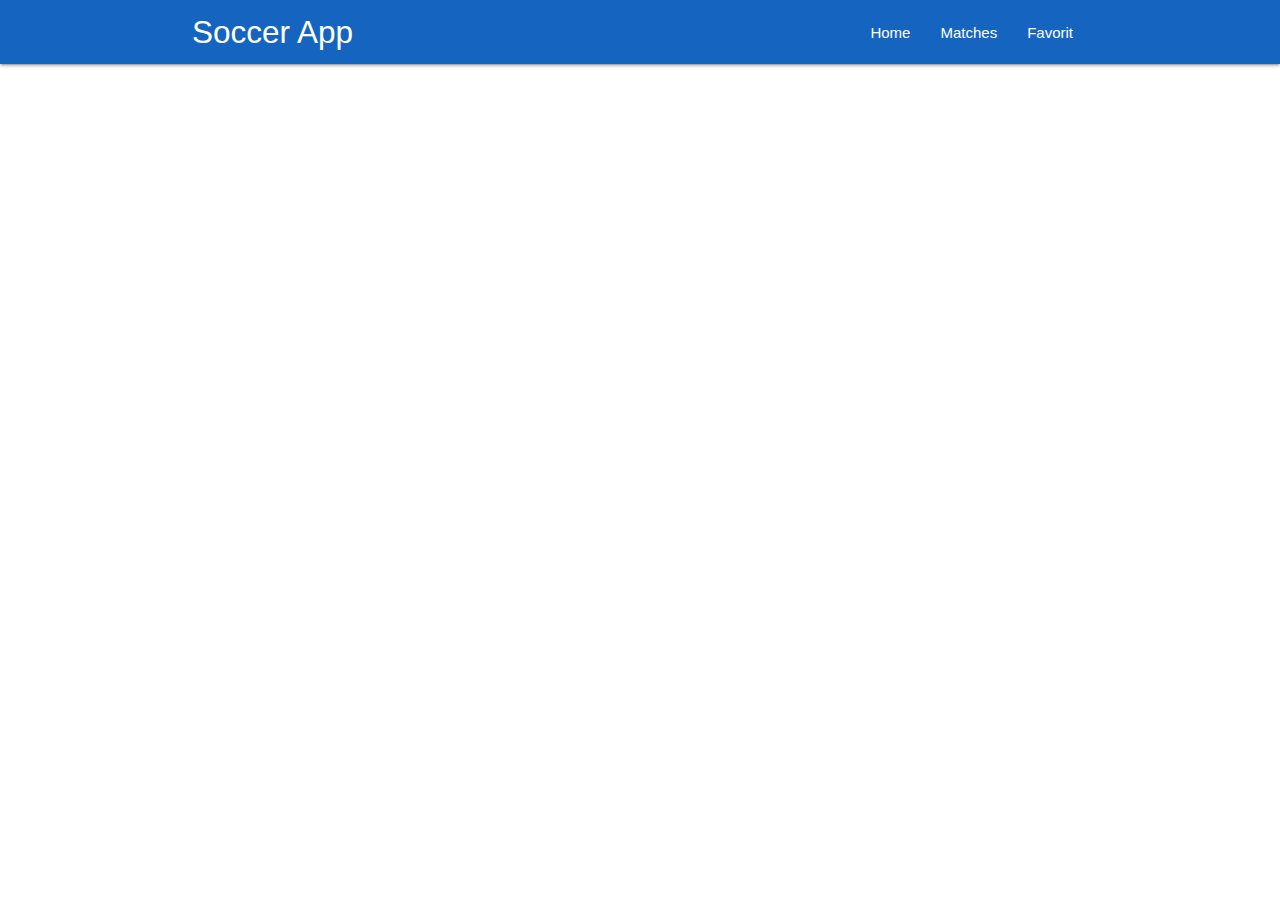
<file: index.html>
<!DOCTYPE html>
<html lang="en">

<head>
  <meta charset="UTF-8" />
  <meta name="viewport" content="width=device-width, initial-scale=1.0" />
  <meta name="theme-color" content="#4372f3">
  <meta http-equiv="X-UA-Compatible" content="ie=edge" />
  <link rel="stylesheet" href="css/materialize.min.css" />
  <link rel="stylesheet" href="css/style.css" />
  <link rel="manifest" href="manifest.json" />
  <link rel="apple-touch-icon" href="./customicon.png">
  <title>SoccerApp</title>
</head>

<body>
  <!-- Navigasi -->

  <nav class="blue darken-3 " role="navigation">
    <div class="nav-wrapper container">
      <a href="/" class="brand-logo" id="logo-container">Soccer App</a>
      <a href="#" class="sidenav-trigger" data-target="nav-mobile">☰</a>

      <ul class="topnav right hide-on-med-and-down"></ul>
      <ul class="sidenav" id="nav-mobile"></ul>
    </div>
  </nav>

  <!-- Akhir Navigasi -->

  <div class="container" id="body-content">

  </div>

  <script src="js/nav.js"></script>
  <script src="js/materialize.min.js"></script>
  <script src="js/api.js"></script>
  <script src="js/idb.js"></script>
  <script src="js/db.js"></script>


  <script>
    //Service Worker
    async function registerServiceWorker() {
      try {
        const register = await navigator.serviceWorker.register("/service-worker.js");
        console.log("Register service worker berhasil");
        return await register;
      } catch(err) {
        console.error("Register service worker gagal",err);
      }
    }

    //urlBase64ToUint8Array
    function urlBase64ToUint8Array(base64String) {
      const padding = "=".repeat((4 - (base64String.length % 4)) % 4);
      const base64 = (base64String + padding)
        .replace(/-/g,"+")
        .replace(/_/g,"/");
      const rawData = window.atob(base64);
      const outputArray = new Uint8Array(rawData.length);
      for(let i = 0;i < rawData.length;i++) {
        outputArray[i] = rawData.charCodeAt(i);
      }
      return outputArray;
    }

    //Request Notification API
    async function requestNotification() {
      try {
        const res = await Notification.requestPermission();
        if(res === "GAGAL") {
          console.log("Fitur Notifikasi tidak diijinkan");
          return;
        } else if(res === "default") {
          console.log("Pengguna menutup kotak dialog request");
          return;
        } else {
          if("PushManager" in window) {
            try {
              const reg = await navigator.serviceWorker.getRegistration();
              const pushSub = await reg.pushManager.subscribe({
                userVisibleOnly: true,
                applicationServerKey: urlBase64ToUint8Array(
                  "BCHbRZcik9Y6IeBI7I3kToppatQq0zLKtHbnCKSdq96MTD0P5LfGKN623sxCNIjfGbhLAbKMo95ySuVLroyiuaI")
              });
              const subscribe = await pushSub;
              console.log(
                "Berhasil Melukukan subscribe dengan endpoint",
                subscribe.endpoint
              );
              console.log(
                "Berhasil Melakukan subscribe dengan p256dh key :",
                btoa(
                  String.fromCharCode.apply(
                    null,
                    new Uint8Array(subscribe.getKey("p256dh"))
                  )
                )
              );
              console.log(
                "Berhasil Melakukan subscribe dengan auth key :",
                btoa(
                  String.fromCharCode.apply(
                    null,
                    new Uint8Array(subscribe.getKey("auth"))
                  )
                )
              );
            } catch(e) {
              console.error("Tidak dapat melakukan subscribe",e.message);
            }
          }
        }
      } catch(rr) {
        throw new Error(err);
      }
    }

    if(!("serviceWorker" in navigator)) {
      console.log("Service Worker Tidak didukung browser");
    } else {
      registerServiceWorker();
    }
    if("Notification" in window) {
      requestNotification();
    } else {
      console.log("Browser tidak mendukung notifikasi");
    }
    document.addEventListener("DOMContentLoaded",function() {
      let page = window.location.hash.substr(1);
    });


  </script>
</body>

</html>
</file>
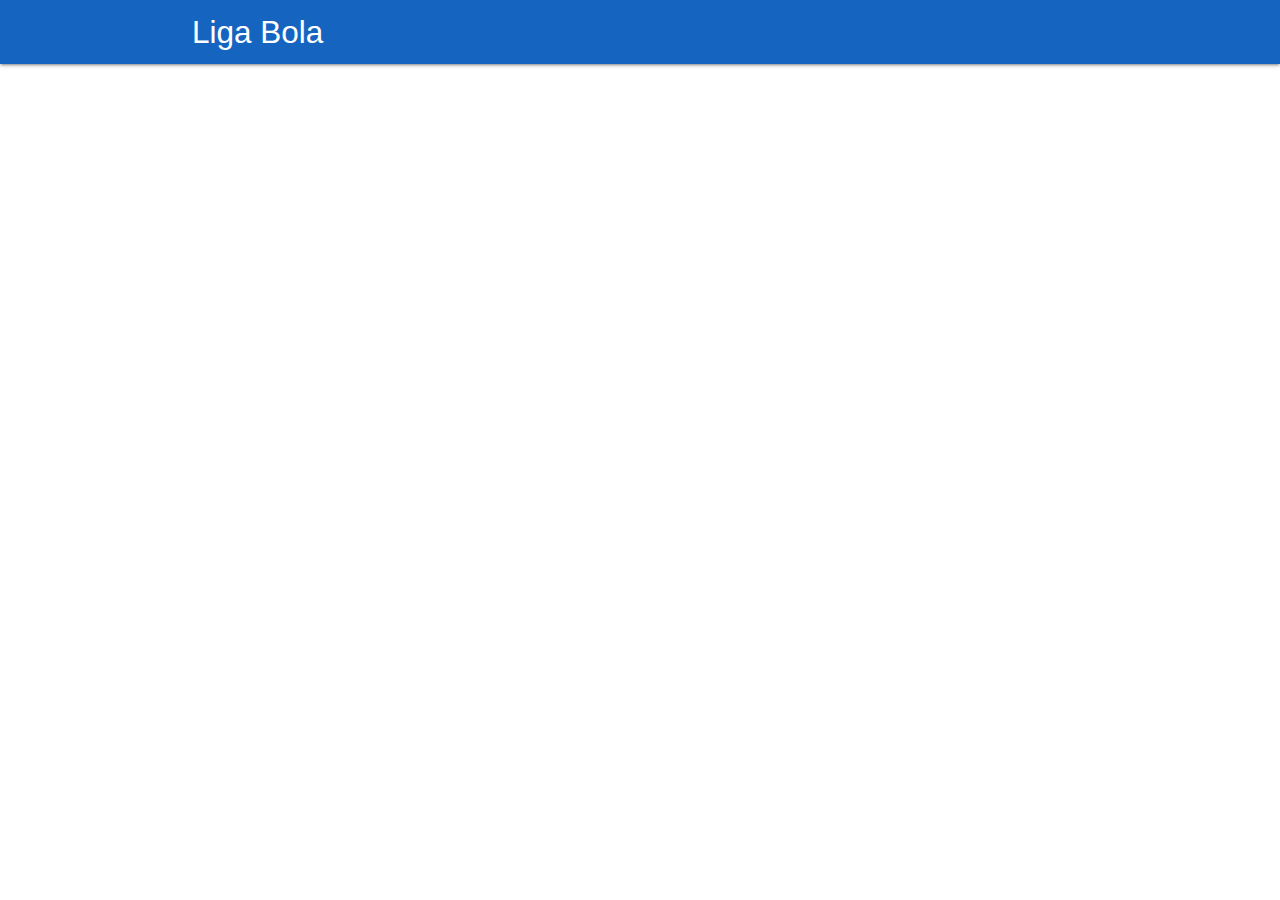
<file: listteam.html>
<!DOCTYPE html>
<html lang="en">
  <head>
    <meta charset="UTF-8" />
    <meta name="viewport" content="width=device-width, initial-scale=1.0" />
    <meta http-equiv="X-UA-Compatible" content="ie=edge" />
    <link rel="stylesheet" href="css/materialize.min.css" />
    <link rel="stylesheet" href="css/style.css" />
    <link rel="manifest" href="manifest.json" />
    <link
      href="https://fonts.googleapis.com/icon?family=Material+Icons"
      rel="stylesheet"
    />
    <title>SoccerApp</title>
  </head>
  <body>
    <!--Navigasi -->
    <nav class="blue darken-3" role="navigation">
      <div class="nav-wrapper container">
        <a href="#" class="brand-logo" id="logo-container">Liga Bola</a>
        <a
          href="./index.html/#home"
          class="sidenav-trigger"
          data-target="nav-mobile"
        >
          <i class="material-icons">arrow_back</i>
        </a>
        <ul class="topnav right hide-on-med-and-down"></ul>
        <ul class="sidenav" id="nav-mobile"></ul>
      </div>
    </nav>
    <!-- Akhir Navigasi -->

    <div class="container" id="body-content"></div>

    <script
      type="text/javascript"
      src="https://unpkg.com/snarkdown@1.0.2/dist/snarkdown.umd.js"
    ></script>
    <script src="js/materialize.min.js"></script>
    <script src="js/api.js"></script>
    <script src="js/idb.js"></script>
    <script src="js/db.js"></script>

    <script>
      // Register Service Worker
      async function registerServiceWorker() {
        try {
          const register = await navigator.serviceWorker.register(
            "/service-worker.js"
          );
          console.log("Register service worker berhasil");
          return await register;
        } catch (err) {
          console.error("Register service worker gagal", err);
        }
      }
      if (!("serviceWorker" in navigator)) {
        console.log("Service Worker Tidak didukung browser");
      } else {
        registerServiceWorker();
      }

      document.addEventListener("DOMContentLoaded", function() {
        let page = window.location.hash.substr(1);
      });
      document.addEventListener("DOMContentLoaded", async function() {
        console.log(window.location);
        await getTeamById();
        let btnFav = document.querySelector("#MyFav");
        let urlParams = new URLSearchParams(window.location.search);
        let id = Number(urlParams.get("id"));
        checkData("favoteam", id);
        btnFav.addEventListener("click", async function() {
          const res = await dataTeamIDB();
          const data = await res;
          createDataFav("team", data);
          btnFav.classList.add("#575757");
          isFav = true;
        });
      });
    </script>
  </body>
</html>
</file>
<file: css/style.css>
img {
  max-width: 100%;
  vertical-align: middle;
}
.main{
  max-width: 100%;
  margin: 0 auto;
}

.cards {
  display: flex;
  flex-wrap: wrap;
  list-style: none;
  margin: 0;
  padding: 0;
}

.cards_item {
  display: flex;
  flex-direction: column;
  padding: 0.7rem;
  margin: auto;
  min-width: 270px;
}

@media (min-width: 40rem) {
  .cards_item {
    width: 50%;
  }
}

@media (min-width: 56rem) {
  .cards_item {
    width: 33.3333%;
  }
}


.card_content {
  padding: 1rem;
}

.card_title {
  color: #fff;
  background: #4372f3;
  font-size: 1.1rem;
  font-weight:bold;
  text-align: center;
  padding:20px;
}

.card_text {
  color: gray;
  font-size: 0.8rem;
  line-height: 1.5;
  margin-bottom: 1.25rem;    
  font-weight: 400;
}
.card_image{
  width: 100%;
  margin: 0px;
}
#line{
  padding:15px;
  border-bottom:2px solid #ccc ;
}
.label{
  font:#ccc;
 font-weight:bold;
 display: inline-block;
}
.value{
 font:#ccc;
 position:relative;
 display: inline-block;
}
.head_detail{
  width:100%;
  padding:15px;
  text-align: center;
  background:#4372f3;
  color: #fff;
}
#title {
  display: block;
  position: relative;
  width: 100%;
  font-size: 1.5em;
  text-align: center;
  margin-bottom: 1.5em;
}

#title::before, #title::after {
  content: '';
  display: block;
  width: 45%;
  border-bottom: 2px solid #99C24D;
  margin: 0 auto;
  margin-top: 0.2em;
}

#title::before {
  margin-bottom: 0.2em;
  width: 60%;
}

#teams-container {
  display: flex;
  flex-direction: row;
  width: 100%;
}

.flexbox-items {
  display: flex;
  flex-direction: column;
  align-items: center;
  width: 35.55555%;
}

.name {
  font-size: 1.2em;
}

#date-of-match {
  width: 100%;
  text-align: center;
  color : #8b5206;
}

#time-of-match {
  width: 100%;
  text-align: center;
  font-size: 1.5em;
  margin-bottom: 0.2em;
  margin-top: -0.6em;
}

#awayTeam {
  color:red;
}
#homeTeam {
  color:blue;
}

.team-container {
  margin: 20px auto;
 width: 80%;
}

.team-card {
  background: #fff;
  border-radius: 5px;
  box-shadow: 0px 5px 10px #ccc;
  display: flex;
  flex-direction: column;
  overflow: hidden;
  -webkit-transition: all .2s ease;
  transition: all .2s ease;
}

.team-card:hover {
  box-shadow: 0px 10px 40px #ccc; 
}


.team-card__content {
  display: flex;
  flex: 1 0 auto;
  flex-direction: column;
  padding: 0 18px;
}

section {
  display: block;
}


.teamTitle {
  font-size: 15px;
  font-weight:bold;
}

.teamDesc {
  font-size: 13px;
  color: #414141;
}


.team-card__content p {
  flex: 1 0 auto;
  font-size: 16px;
  margin-bottom: 18px;
}

.team-card__actions {
  padding: 18px;
}

.action_button {
  background-color:#4372f3;
  border-radius: 5px;
  box-shadow: 0px 3px 10px #ccc; 
  color: white;
  padding: 8px 5px;
  text-align: center;
  text-decoration: none;
  display: inline-block;

}
/* faveteam */
.faveteam-card {
  background: #ddd;
  margin: .5em;
  min-width: 280px;
  min-height: 90px;
  padding: .75em;
  display: flex;
  align-items: stretch;
  flex-grow: 1;
}
  h5, .description {
    padding: 0 .5em;
  }
  
  h5 {
    margin: 0;
    align-self: center;
  }
  
  .description {
    border-left: 1px solid;
    padding: 0 1em;
    /* below is the flexbox magic */
    display: flex;
    flex-wrap: wrap;
    flex-direction: column;
    justify-content: center;
  }
  .delete_button{
    margin-left: auto;
    align-self: center;
    background-color:#4372f3;
    border-radius: 5px;
    box-shadow: 0px 3px 10px #ccc; 
    color: white;
    padding: 10px 15px;
    text-align: center;
    text-decoration: none;
    display: inline-block;
  }
</file>
